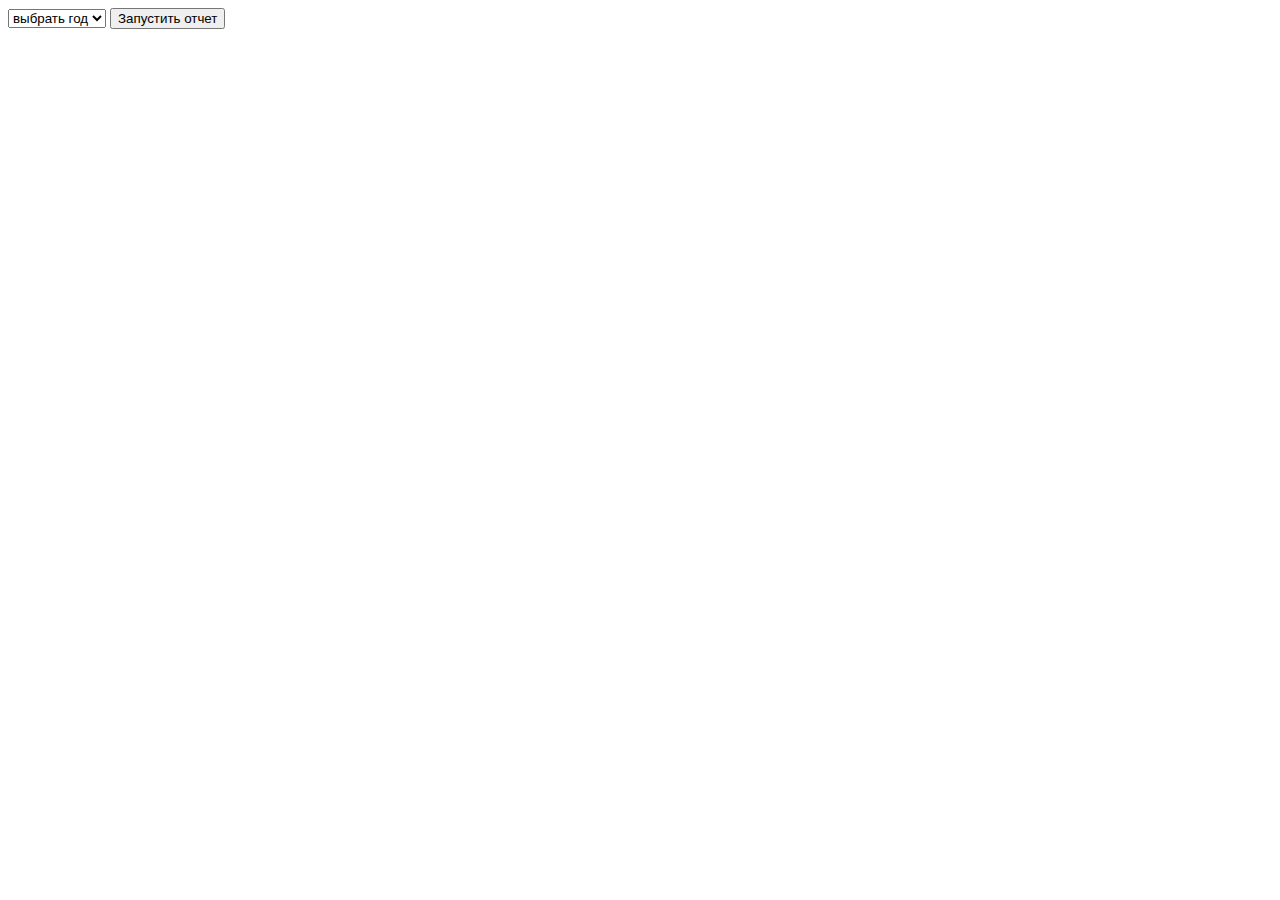
<file: task03/index.html>
<!DOCTYPE html>
<html lang="ru">
<head>
   <meta charset="UTF-8">
        <link rel="stylesheet" href="./css/styles.css">
        <link rel="shortcut icon" href="#">
  	<title>1</title>
</head>
<body onload="writeOutput()">
  <header>
  </header>
  <form name="f1">
    
    <select name="time" id="period">
      <option value="Выберете, пожалуйста, год">выбрать год</option>
      <option value="2017">2017</option>
      <option value="2018">2018</option>
      <option value="2019">2019</option>
    </select>
   
    <button class="report-button" onclick="func()" >Запустить отчет</button>
    
    </form>
    <div id="myTable"></div>
     
     
    
  <script src="./js/script01.js"></script>
</body>
</html>
</file>
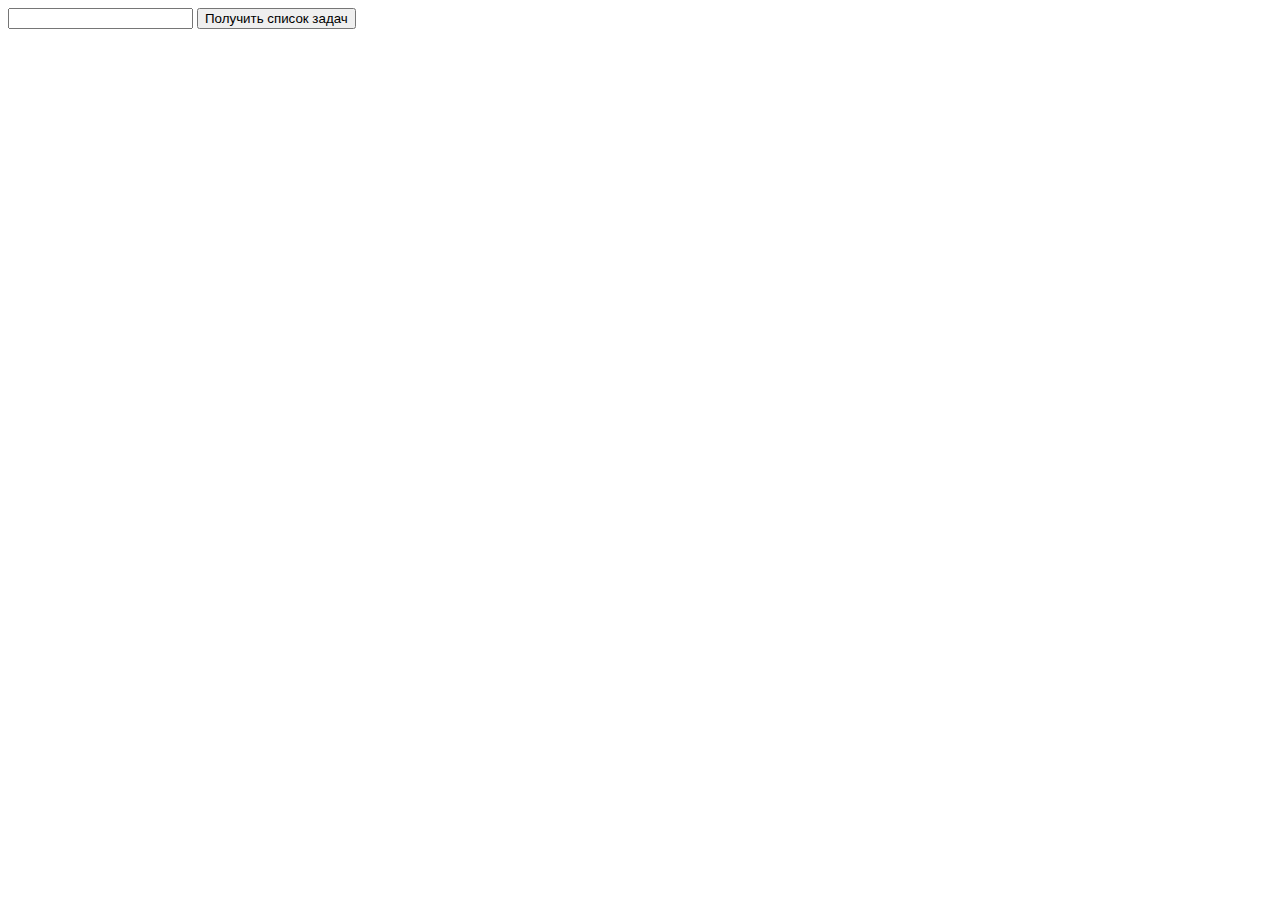
<file: task07/index.html>
<!DOCTYPE html>
<html lang="ru">
<head>
  <meta charset="UTF-8">
  <link rel="stylesheet" href="./css/styles.css">
  <title></title>
</head>
<body>
  <input class="tasks-id-input">
  <button class="btn-get-tasks">Получить список задач</button>
  <div class="tasks-result"></div>
</body>
<script src="./js/script01.js"></script>
</html>
</file>
<file: task03/css/styles.css>
table {
    border-collapse: collapse;
    /*убираем пустые промежутки между ячейками*/
     border: 1px solid #000;
    /*устанавливаем для таблицы внешнюю границу черного цвета толщиной 1px*/
 }
 td, th {
    padding: 10px 15px;
    border: 1px solid #000;
 }
</file>
<file: task07/css/styles.css>
.tasks {
    margin-top: 20px;
}
</file>
